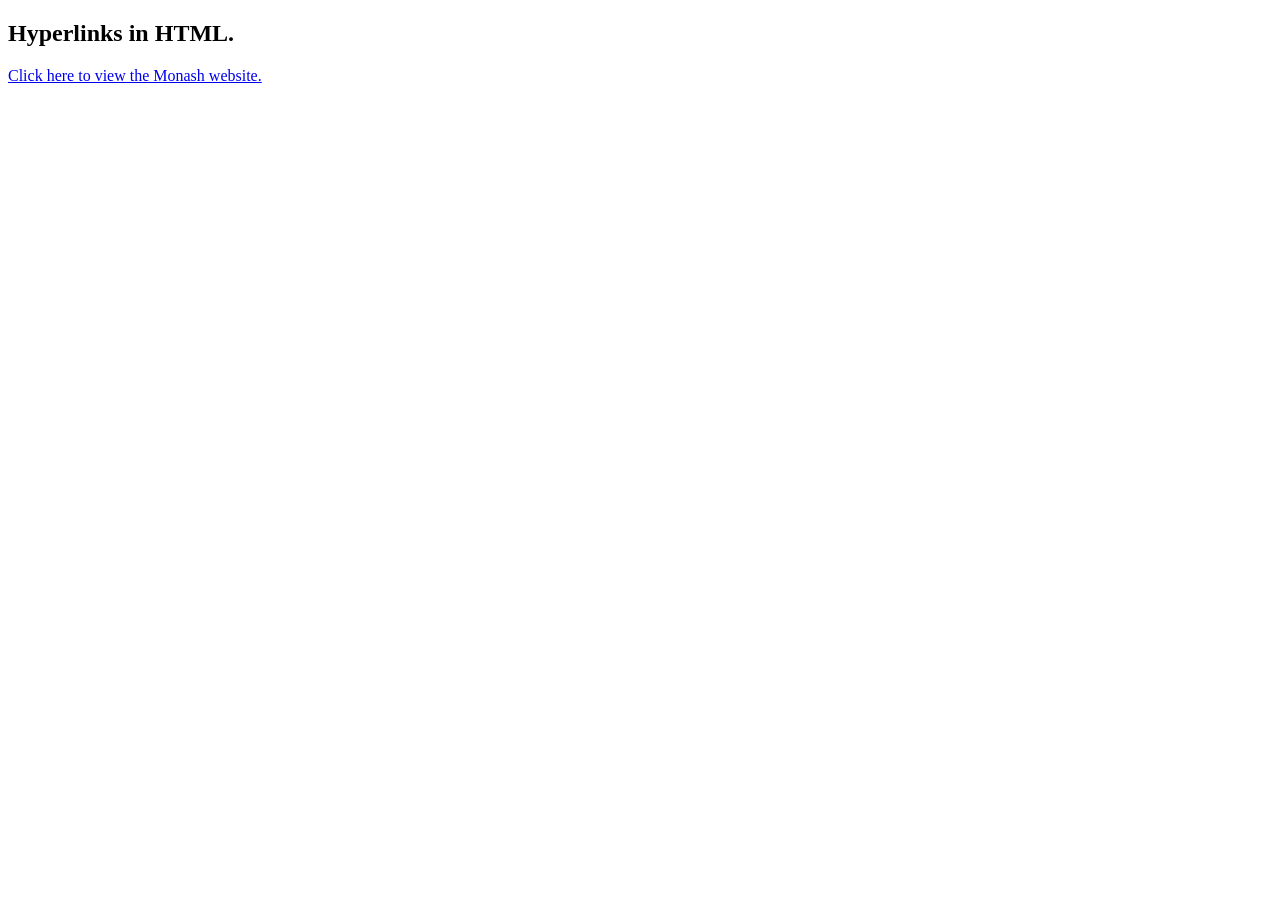
<file: hyperlinks.html>
<!DOCTYPE html>
<html lang="en">
<head>
    <title> My First HTML Document. </title>
</head>
<body>
    <h2> Hyperlinks in HTML. </h2>

    <a href="https://monash.edu" target="_blank">
        Click here to view the Monash website.
    </a>
</body>
</html>
</file>
